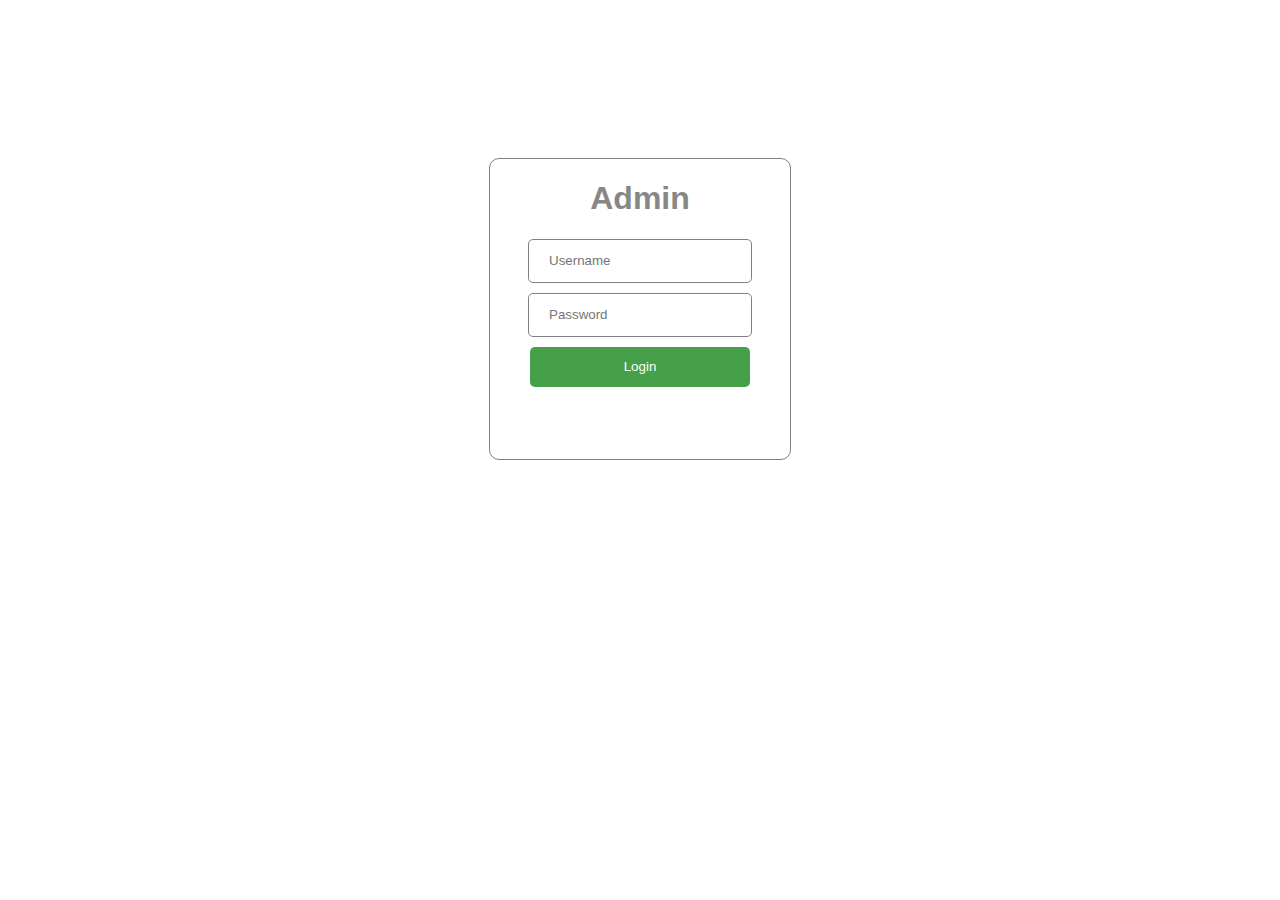
<file: index.html>
<!DOCTYPE html>
<html lang="en">

<head>
    <meta charset="UTF-8">
    <meta http-equiv="X-UA-Compatible" content="IE=edge">
    <meta name="viewport" content="width=device-width, initial-scale=1.0">
    <link rel="shortcut icon"
        href="https://is3-ssl.mzstatic.com/image/thumb/Purple116/v4/9a/63/d7/9a63d760-b28c-92db-bc3b-3112aab170bb/source/256x256bb.jpg" />
    <title>Đăng Nhập</title>
    <style>
        body {
            display:flex;
            justify-content: center;
        }
        .login {
            width: 300px;
            height: 300px;
            border: 1px solid grey;
            border-radius: 10px;
            text-align: center;
            margin-top: 150px;
        }
        h1 {
            color: #868787;
            font-family: sans-serif;
        }
        input {
            width: 200px;
            height: 40px;
            margin-bottom: 10px;
            border-radius: 5px;
            border: 1px solid grey;
            padding-left: 20px;
        }
        button {
            width: 220px;
            height: 40px;
            margin-bottom: 10px;
            border-radius: 5px;
            border: none;
            background-color: #45a049;
            color: white;
        }
        button:hover {
            font-size: 15px;
        }
    </style>
</head>

<body>
    <div class="login">
        <h1>Admin</h1>
        <input type="text" id="username" placeholder="Username">
        <input type="password" id="password" placeholder="Password">
        <button onclick="login()" id="login">Login</button>
    </div>
</body>
<script>
    function login() {
        let user = document.querySelector("#username").value;
        let pw = document.querySelector("#password").value;
        if (user == "admin" && pw == "123456") {
            alert("Đăng Nhập Thành Công");
            window.location.replace("comic.html");
        } else {
            if (user == "" || pw == "") {
                alert("Vui Lòng Nhập Tài Khoản, Mật Khẩu");
            } else {
                alert("Sai Thông Tin Tài Khoản");
            }
        }
    }
</script>
</body>

</html>
</file>
